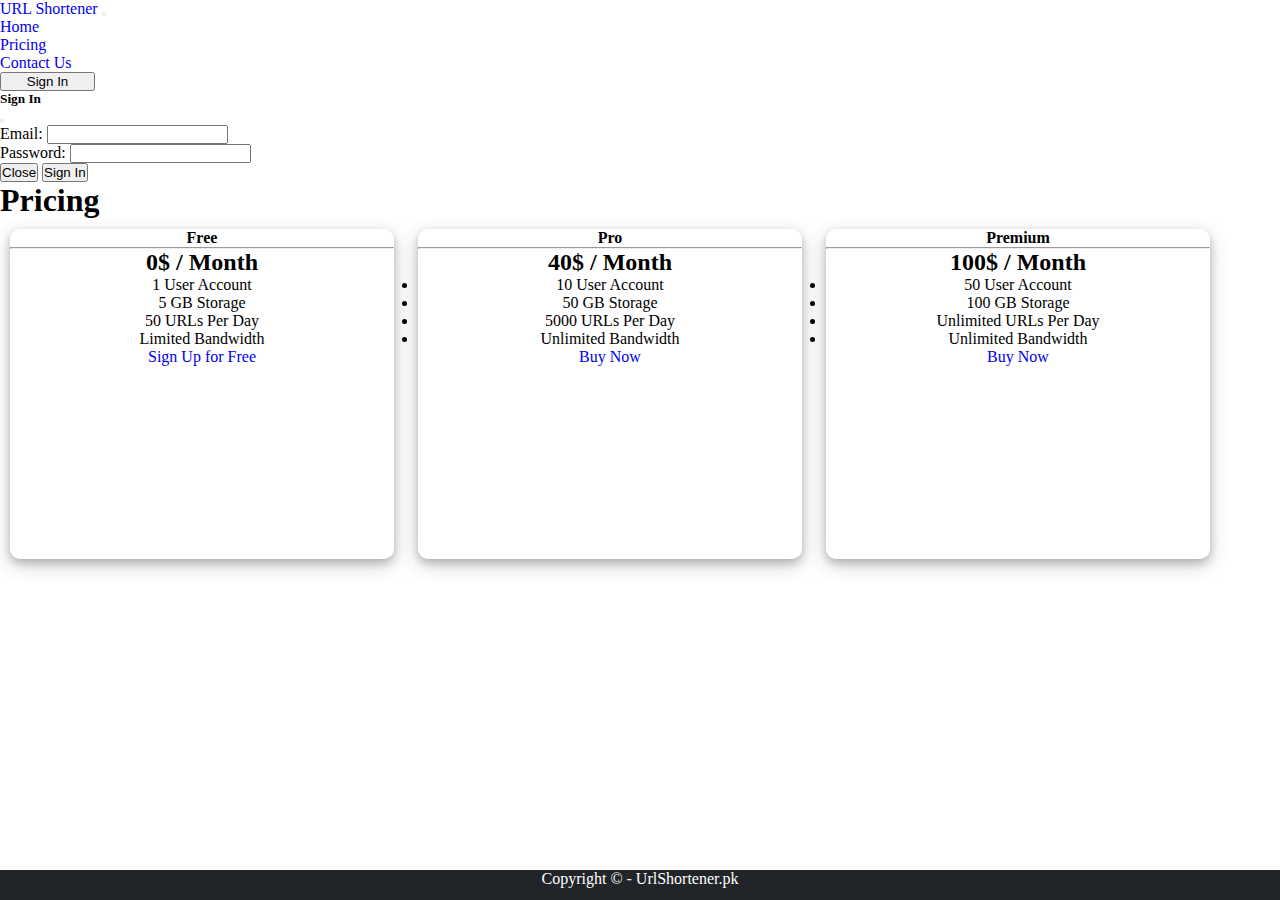
<file: pricing.html>
<!doctype html>
<html lang="en">
  <head>
    <!-- Required meta tags -->
    <meta charset="utf-8">
    <meta name="viewport" content="width=device-width, initial-scale=1">

    <!-- Bootstrap CSS -->
    <link href="https://cdn.jsdelivr.net/npm/bootstrap@5.0.0-beta1/dist/css/bootstrap.min.css" rel="stylesheet" integrity="sha384-giJF6kkoqNQ00vy+HMDP7azOuL0xtbfIcaT9wjKHr8RbDVddVHyTfAAsrekwKmP1" crossorigin="anonymous">

    <link rel="stylesheet" href="css/style.css">
    <style>
      .card-body {
        border-radius: 10px;
        background-color: white;
        box-shadow: 0 4px 8px 0 rgba(0, 0, 0, 0.2), 0 6px 20px 0 rgba(0, 0, 0, 0.19);
display: inline-block;
width: 30%;
height: 330px;
text-align: center;
margin: 10px;
      }

    </style>
    <title>Pricing</title>
  </head>
  <body>
    <!-- NAVBAR -->

    <nav class="navbar navbar-expand-lg navbar-dark bg-dark">
  <div class="container-fluid">
    <a class="navbar-brand" href="index.html">URL Shortener</a>
    <button class="navbar-toggler" type="button" data-bs-toggle="collapse" data-bs-target="#navbarNav" aria-controls="navbarNav" aria-expanded="false" aria-label="Toggle navigation">
      <span class="navbar-toggler-icon"></span>
    </button>
    <div class="collapse navbar-collapse" id="navbarNav">
      <ul class="navbar-nav">
        <li class="nav-item">
          <a class="nav-link active" aria-current="page" href="index.html">Home</a>
        </li>
        <li class="nav-item">
          <a class="nav-link" href="pricing.html">Pricing</a>
        </li>
        <li class="nav-item">
          <a class="nav-link" href="contact.html">Contact Us</a>
        </li>
      </ul>
    </div>
  </div>
  <button type="button" class="btn btn-primary" data-bs-toggle="modal" data-bs-target="#exampleModal" style='width: 95px; margin-right: 15px'>
  Sign In
</button>

<!-- Modal -->
<div class="modal fade" id="exampleModal" tabindex="-1" aria-labelledby="exampleModalLabel" aria-hidden="true">
  <div class="modal-dialog">
    <div class="modal-content">
      <div class="modal-header">
        <h5 class="modal-title" id="exampleModalLabel">Sign In</h5>
        <button type="button" class="btn-close" data-bs-dismiss="modal" aria-label="Close"></button>
      </div>
      <div class="modal-body">
        <div class="modal-body">


       <div class="mb-3">
  <label for="exampleFormControlInput1" class="form-label">Email: </label>
  <input type="email" class="form-control" id="name">
</div>

<div class="mb-3">
  <label for="exampleFormControlInput1" class="form-label">Password: </label>
  <input type="password" class="form-control" id="name">
</div>


      </div>
      </div>
      <div class="modal-footer">
        <button type="button" class="btn btn-secondary" data-bs-dismiss="modal">Close</button>
        <button type="button" class="btn btn-primary">Sign In</button>
      </div>
    </div>
  </div>
</div>
</nav>


<div class="container my-4">
  <h1>Pricing</h1>
</div>

<div class="container">


  <div class="card-body">
     <h4 class="card-title">Free</h4>
     <hr>
    <h2>0$ / Month</h2>
    <ul>
    <li class="card-text">1 User Account</li>
    <li class="card-text">5 GB Storage</li>
    <li class="card-text">50 URLs Per Day</li>
    <li class="card-text">Limited Bandwidth</li>
    </ul>
    <a href="#" class="btn btn-lg btn-outline-primary">Sign Up for Free</a>
  </div>




  <div class="card-body">
     <h4 class="card-title">Pro</h4>
     <hr>
    <h2>40$ / Month</h2>
    <ul>
    <li class="card-text">10 User Account</li>
    <li class="card-text">50 GB Storage</li>
    <li class="card-text">5000 URLs Per Day</li>
    <li class="card-text">Unlimited Bandwidth</li>
    </ul>
    <a href="#" class="btn btn-lg btn-primary">Buy Now</a>
  </div>


  <div class="card-body">
     <h4 class="card-title">Premium</h4>
     <hr>
    <h2>100$ / Month</h2>
    <ul>
    <li class="card-text">50 User Account</li>
    <li class="card-text">100 GB Storage</li>
    <li class="card-text">Unlimited URLs Per Day</li>
    <li class="card-text">Unlimited Bandwidth</li>
    </ul>
    <a href="#" class="btn btn-lg btn-primary">Buy Now</a>
  </div>



</div>
 

<footer>
  <div class="center">
    Copyright © - UrlShortener.pk
  </div>
</footer>

    <!-- Optional JavaScript; choose one of the two! -->

    <!-- Option 1: Bootstrap Bundle with Popper -->
    <script src="https://cdn.jsdelivr.net/npm/bootstrap@5.0.0-beta1/dist/js/bootstrap.bundle.min.js" integrity="sha384-ygbV9kiqUc6oa4msXn9868pTtWMgiQaeYH7/t7LECLbyPA2x65Kgf80OJFdroafW" crossorigin="anonymous"></script>

    <!-- Option 2: Separate Popper and Bootstrap JS -->
    <!--
    <script src="https://cdn.jsdelivr.net/npm/@popperjs/core@2.5.4/dist/umd/popper.min.js" integrity="sha384-q2kxQ16AaE6UbzuKqyBE9/u/KzioAlnx2maXQHiDX9d4/zp8Ok3f+M7DPm+Ib6IU" crossorigin="anonymous"></script>
    <script src="https://cdn.jsdelivr.net/npm/bootstrap@5.0.0-beta1/dist/js/bootstrap.min.js" integrity="sha384-pQQkAEnwaBkjpqZ8RU1fF1AKtTcHJwFl3pblpTlHXybJjHpMYo79HY3hIi4NKxyj" crossorigin="anonymous"></script>
    -->
  </body>
</html>
</file>
<file: css/style.css>
* {
	margin: 0;
	padding: 0;
	box-sizing: border-box;
}

a {
	text-decoration: none
}

.card {
	display: inline;
}

.success {
	display: none
}

footer {
  position: fixed;
  left: 0;
  bottom: 0;
  width: 100%;
  height: 30px;
  background-color: rgb(33, 37, 41);
  color: white;
  text-align: center;
}
</file>
